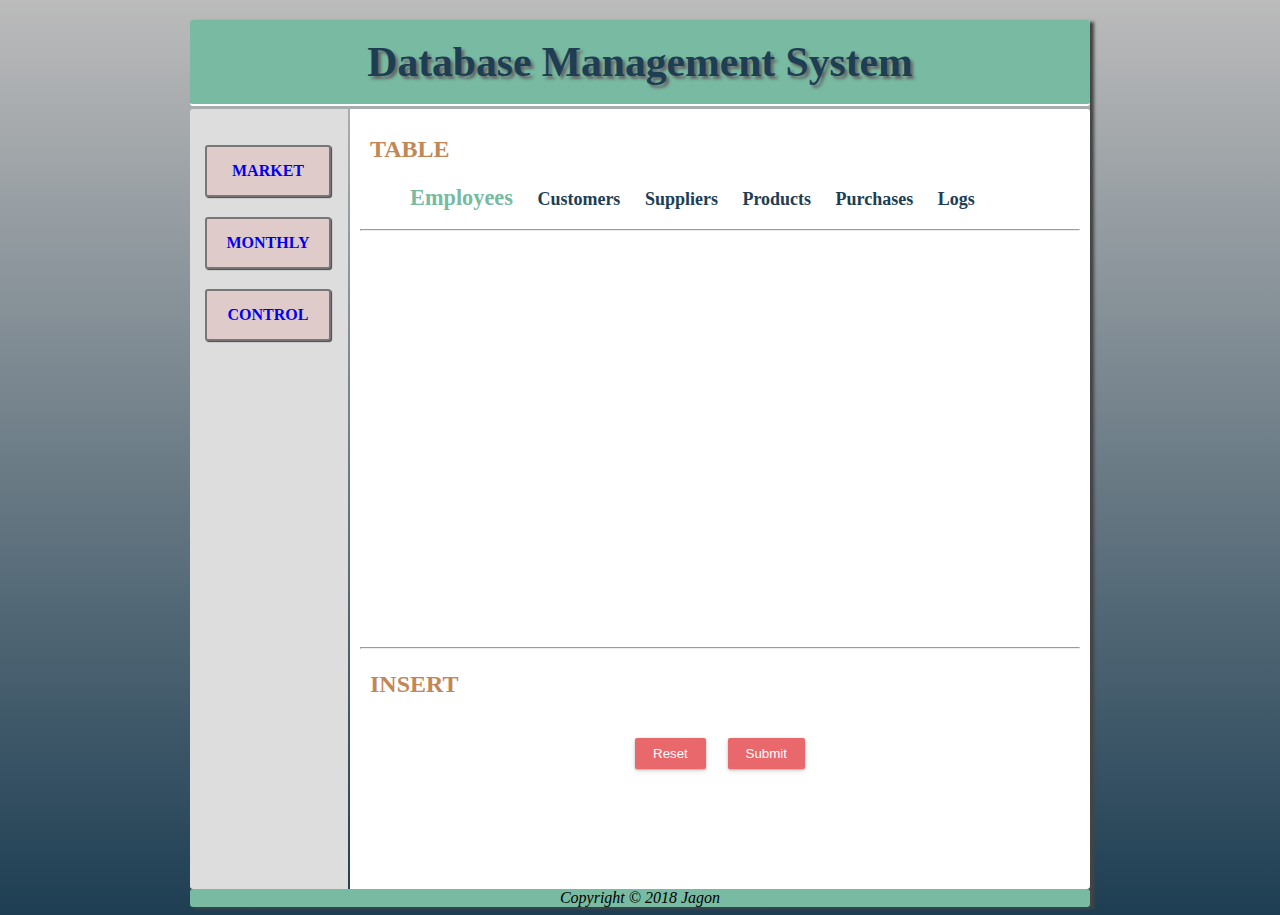
<file: index.html>
<!DOCTYPE html>
<html lang="en">
    <head>
        <title>Database Management</title>
        <meta charset="utf-8">
        <link rel="stylesheet" href="css/database.css" type="text/css">

        <script src="js/main.js"></script>
        <script>
        var tableName = window.location.search.substr(1); 
        if(tableName == "" || tableName == null) tableName="employees";
        document.write("<style>#"+tableName+" {color: rgb(120, 186, 162); font-size: 1.24em;}</style>");
        </script>
    </head>

    <body>
        <div id="wrapper">
            <header>
                <h1>Database Management System</h1>
            </header>

            <div id="container">
                <nav>
                    <ul>
                        <li> <a href="/database/market.html">MARKET</a> </li>
                        <li style="margin-top: 20px"> <a href="/database/monthly.html">MONTHLY</a> </li>
                        <li style="margin-top: 20px"> <a href="/database/index.html">CONTROL</a> </li>
                    </ul>
                </nav>
            
                <main>
                    <div>
                    <h2>TABLE</h2>
                    <div>
                        <ul>
                            <li><a href="/database/index.html?employees" id="employees">Employees</a></li>
                            <li><a href="/database/index.html?customers" id="customers">Customers</a></li>
                            <li><a href="/database/index.html?suppliers" id="suppliers">Suppliers</a></li>
                            <li><a href="/database/index.html?products" id="products">Products</a></li>
                            <li><a href="/database/index.html?purchases" id="purchases">Purchases</a></li>
                            <li><a href="/database/index.html?logs" id="logs">Logs</a></li>
                        </ul>
                    </div>
            
                    <hr>
                        <div id="Table" style="min-height: 400px; height: 400px; max-height: 400px; overflow: scroll;"></div>
                    </div>
                                
                <hr>
                        
                <h2>INSERT</h2>
                    <form method="post" action="insert.php">
                    <div id="Form"></div>
                    <div style="width: 170px; margin:auto;">
                        <input type="reset" name="reset" id="reset" value="Reset" class="button">
                        <input type="submit" name="submit" id="submit" value="Submit" class="button">
                    </div>
                </form>
            
                </main>

            </div>

            <footer>
                Copyright &copy; 2018 Jagon
            </footer>
        </div>
        <script>initial();</script>
    </body>

</html>

</html>
</file>
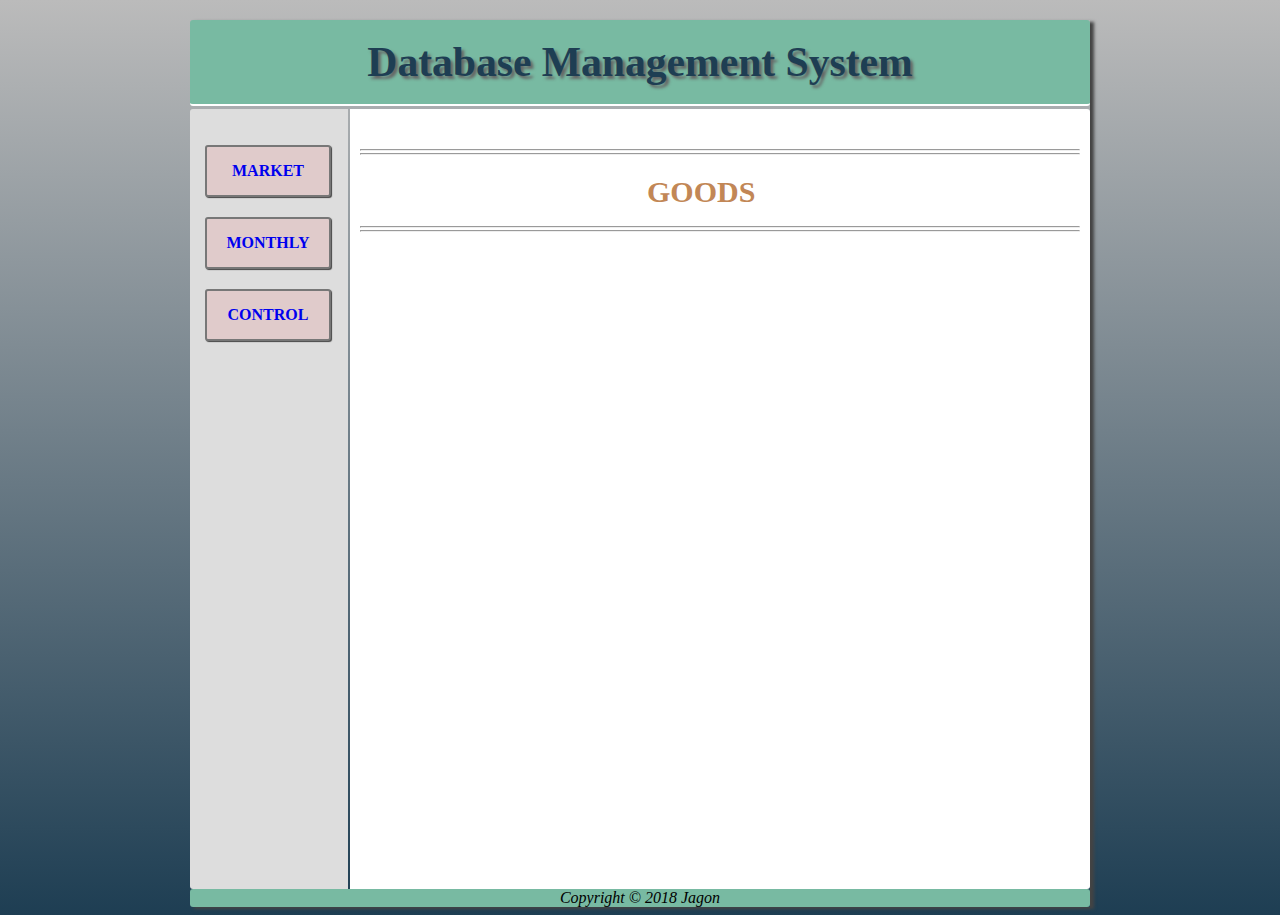
<file: market.html>
<!DOCTYPE html>
<html lang="en">
    <head>
        <title>Database Management</title>
        <meta charset="utf-8">
        <link rel="stylesheet" href="css/database.css" type="text/css">
        <link rel="stylesheet" href="css/goods.css" type="text/css">
        <script src="js/purchase.js"></script>
    </head>

    <body>
        <div id="wrapper">
            <header>
                <h1>Database Management System</h1>
            </header>

            <div id="container">
                <nav>
                    <ul>
                        <li> <a href="/database/market.html">MARKET</a> </li>
                        <li style="margin-top: 20px"> <a href="/database/monthly.html">MONTHLY</a> </li>
                        <li style="margin-top: 20px"> <a href="/database/index.html">CONTROL</a> </li>
                    </ul>
                </nav>
            
                <main>
                    <div style="min-height: 400px;">

                        <hr style="margin-bottom:-6px; margin-top:35px">
                        <hr>
                        <h2 class="third_title" style="margin-bottom: 17px">GOODS</h2>
                        <hr style="margin-bottom:-6px">
                        <hr style="margin-bottom:38px">

                        <div id="goods"></div>
                    </div>
            
                </main>
            </div>

            <footer>
                Copyright &copy; 2018 Jagon
            </footer>
        </div>

        <script>
            showImage();
        </script>
    </body>

</html>

</html>
</file>
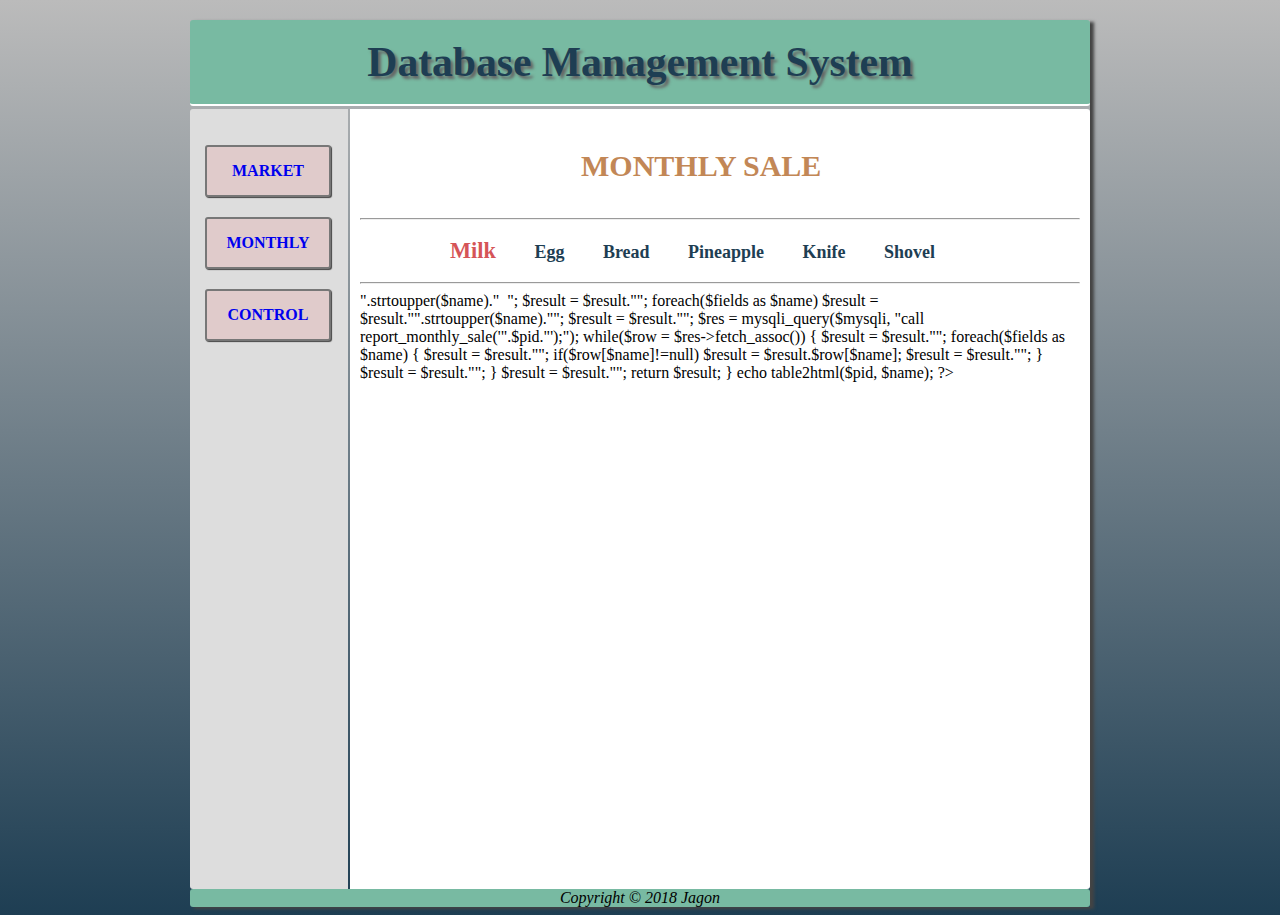
<file: monthly.html>
<!DOCTYPE html>
<html lang="en">
    <head>
        <title>Database Management</title>
        <meta charset="utf-8">
        <link rel="stylesheet" href="css/database.css" type="text/css">

        <script src="js/monthly.js"></script>
        <script>
        var product = window.location.search.substr(1); 
        if(product == "" || product == null) product="milk";
        document.write("<style>#"+product+" {color: rgb(213, 84, 87); font-size: 1.24em;}</style>");
        </script>
    </head>

    <body>
        <div id="wrapper">
            <header>
                <h1>Database Management System</h1>
            </header>

            <div id="container">
                <nav>
                    <ul>
                        <li> <a href="/database/market.html">MARKET</a> </li>
                        <li style="margin-top: 20px"> <a href="/database/monthly.html">MONTHLY</a> </li>
                        <li style="margin-top: 20px"> <a href="/database/index.html">CONTROL</a> </li>
                    </ul>
                </nav>
            
                <main>
                    <div>
                    <h2 class="second_title">MONTHLY  SALE</h2>

                    <hr>
                    <div>
                        <ul>
                            <li><a href="/database/monthly.html?milk" class="month_a" id="milk" style="margin-left:40px">Milk</a></li>
                            <li><a href="/database/monthly.html?egg" class="month_a" id="egg">Egg</a></li>
                            <li><a href="/database/monthly.html?bread" class="month_a" id="bread">Bread</a></li>
                            <li><a href="/database/monthly.html?pineapple" class="month_a" id="pineapple">Pineapple</a></li>
                            <li><a href="/database/monthly.html?knife" class="month_a" id="knife">Knife</a></li>
                            <li><a href="/database/monthly.html?shovel" class="month_a" id="shovel">Shovel</a></li>
                        </ul>
                    </div>
            
                    <hr>
                        <div id="Table" style=" height: 540px;  overflow: scroll;"></div>
                    </div>
            
                </main>

            </div>

            <footer>
                Copyright &copy; 2018 Jagon
            </footer>
        </div>
        <script>getTable(product);</script>
    </body>

</html>

</html>
</file>
<file: css/database.css>
#wrapper{
    width: 45%;
    min-width: 900px;
    margin-left: auto;
    margin-right: auto;
    margin-top: 20px;
    box-shadow: 4px 2px 3px #444;
}


body{
    background-color: #1e3e53;
    background-image: linear-gradient(to bottom, #bbbbbb, #1e3e53);
    background-repeat: no-repeat;
}

main{
    margin-left: 160px;
    background-color: #ffffff;
    height: 100%;
    padding:5px;
    padding-left: 10px;
    padding-right: 10px;
    border-top-right-radius: 3px;
    border-bottom-right-radius: 3px;
    float: none;
}

nav{
    float: left;
    height: 100%; 
    background-color: #dddddd;
    width: 146px;
    padding:5px;
    padding-right: 6.5px;
    min-height: 750px;
    border-top-left-radius: 3px;
    border-bottom-left-radius: 3px;
}

header{
    background-color: rgb(120, 186, 162);
    margin-bottom: 2.5px;
    border-radius: 3px;
    border-bottom: 2.5px solid white;
}

h1{
    margin:0;
    padding-top: 18px;
    padding-bottom: 18px;
    text-align: center;
    color: #1e3e53;
    text-shadow: 3px 3px 3px #666;
    font-family: "MV Boli";
    font-size: 2.6em;
}

footer{
    text-align: center;
    font-style: italic;
    background-color:rgb(120, 186, 162);
    clear: both;
    border-radius: 3px;
}

nav ul{
    list-style-type: none;
    padding: 10px;
    text-align: center;
}

nav a{
    font-weight: bold;
    padding: 15px;
    display: block;
    text-decoration: none;
    border:2px solid #777777;
    margin: 5px 0 ;
    border-radius: 3px;
    box-shadow: 1px 1px 1px #444;
    background-color: rgb(224, 203, 203);
}

nav a:active {
    transform: translateY(2px);
}

table{
    width: 680px;
    margin: auto;
    text-align: center;
    border:4px solid #1e3e53;
    font-size: small;
    padding: 0;
}

td, th{
    padding: 4px;
    font-family: Arial, sans-serif;
    border-style: none;
    max-height: 20px;
}

caption{
    font-family: Verdana, sans-serif; font-weight: bold;
    font-size: 1.2em; padding: 5px;
}

tr:first-of-type{
    background-color: #1e3e53;
    color: azure;
}

tr:nth-of-type(even){
    background-color: #dadada;
}

main ul{
    list-style-type: none;
    font-size: large;
}

main li{
    display: inline;
}

main a{
    color: #1e3e53;
    font-weight: bold;
    padding: 10px;
    text-decoration: none;
    border-bottom:2px solid #ffffff;
}

h2{
    margin: 22px 10px;
    color: #c28756;
    font-size: x-large;
}

caption{
    font-size: large;
    margin: 10px;
}

.down{
    position: relative;
    bottom: 10px;
}

.input{
    text-align: center;
    border-style: none;
    width:100%;
    height:100%;
    margin:auto;
    border-style:solid;
    border-width: 1px;
    border-color: rgb(233, 104, 107);
}

.input2{
    text-align: center;
    border-style: none;
    width: 100%;
    height:100%;
    margin:0;
    padding: 0;
    border-style:solid;
    border-width: 1px;
    border-color: rgb(233, 104, 107);
}

#submit{
    float: right;
    display: block;
}

#reset{
    float: left;
    display: block;
}

.button{
    display: inline-block;
    margin-top: 18px;
    margin-bottom: 10px;
    vertical-align: middle;
    color: rgb(255, 255, 255);
    background-color: rgb(233, 104, 107);
    text-align: center;
    cursor: pointer;
    white-space: nowrap;
    box-shadow: rgba(0, 0, 0, 0.12) 0px 2px 6px, rgba(0, 0, 0, 0.24) 0px 1px 2px;
    border-style: none;
    outline: 0px;
    padding: 8px 18px;
    overflow: hidden;
    text-decoration: none;
    transition: all 0.2s ease-out 0s;
    border-radius: 2px;
}

.button2{
    display: inline-block;
    vertical-align: middle;
    color: rgb(255, 255, 255);
    background-color: rgb(233, 104, 107);
    text-align: center;
    cursor: pointer;
    white-space: nowrap;
    box-shadow: rgba(0, 0, 0, 0.12) 0px 2px 6px, rgba(0, 0, 0, 0.24) 0px 1px 2px;
    border-style: none;
    outline: 0px;
    overflow: hidden;
    text-decoration: none;
    transition: all 0.2s ease-out 0s;
    border-radius: 2px;
    margin: 0 5px;
    width: 30px;
}

.button:active {
    background-color: rgb(213, 84, 87);
    box-shadow: 0 6px #666;
    transform: translateY(3px);
}

.button2:active {
    background-color: rgb(213, 84, 87);
    box-shadow: 0 3px #666;
    transform: translateY(3px);
}

.text{
    margin-top: 44px;
    line-height: 60px;
    font-weight: normal;
    text-align: center;
    font-size: 2.8em;
    font-family: "Broadway";
}

#container{
    height: 770px;
    max-height: 770px;
}

.second_title{
    margin-top: 35px;
    margin-bottom: 35px;
    font-size: 30px;
    width: 92%;
    text-align: center;
}

.third_title{
    margin-top: 20px;
    margin-bottom: 35px;
    font-size: 30px;
    width: 92%;
    text-align: center;
}

.month_a{
    color: #1e3e53;
    font-weight: bold;
    margin: 7px;
    text-decoration: none;
    border-bottom:2px solid #ffffff;
}
</file>
<file: css/goods.css>
#goods{
    margin-left: 36px;
}

.product {
    width: 25%;
    display: inline-block;
    box-sizing: border-box;
    border: 1px solid #c9c9c9;
    padding: 3px;
    margin-left: 28px;
    margin-top: 14px;
    overflow: hidden;
}

.product:hover{
    border: 2px solid rgb(120, 186, 162); 
}

.product:active {
    box-shadow: 1px 2px 1px #666;
    transform: translateY(2.4px);
}

.productPrice {
    font-family: 宋体;
    color: #ff0036;
    font-size: 20px;
    font-weight: bolder;
    width: 30px;
    line-height: 30px;
    overflow: inherit;
    white-space: nowrap;
    margin-left: 12px;
}

.originalPrice{
    font-family: 宋体;
    float: right;
    font-size: 14px;
    max-width: 144px;
    line-height: 30px;
    overflow: hidden;
    color: #999;
    text-overflow: ellipsis;
    white-space: nowrap;
    margin-right: 18px;
}

.productName{
    margin-left: auto;
    margin-right: auto;
    text-align: center;
    font-family: consolas;
    font-size: 24px;
    text-transform:capitalize;
}
</file>
